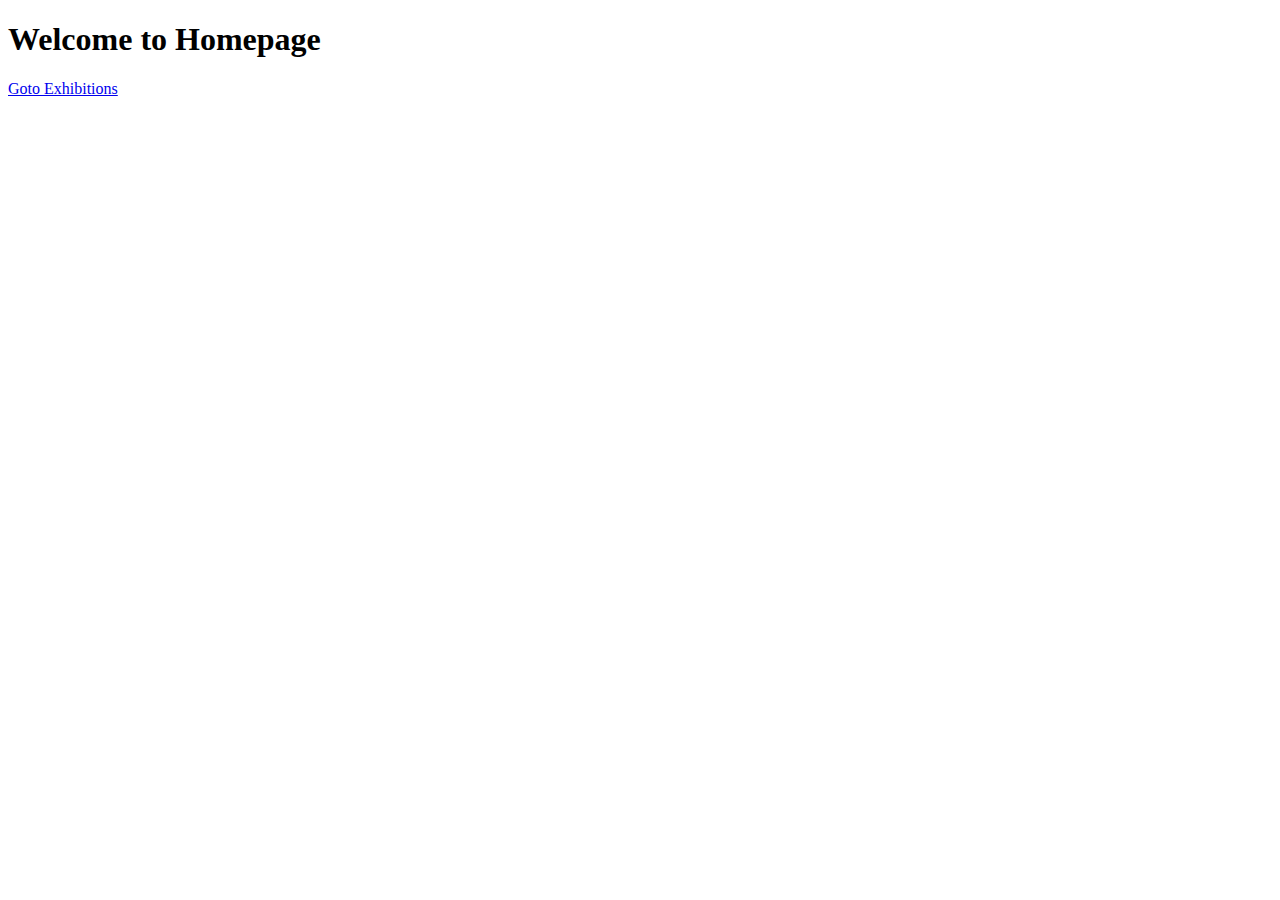
<file: index.html>
<!DOCTYPE html>
<html lang="en">
<head>
    <meta charset="UTF-8">
    <meta http-equiv="X-UA-Compatible" content="IE=edge">
    <meta name="viewport" content="width=device-width, initial-scale=1.0">
    <title>Document</title>
</head>
<body>
    <h1>Welcome to Homepage</h1>
    <a href="/exhibitions.html" target="_blank" rel="noopener noreferrer">Goto Exhibitions</a>
</body>
</html>
</file>
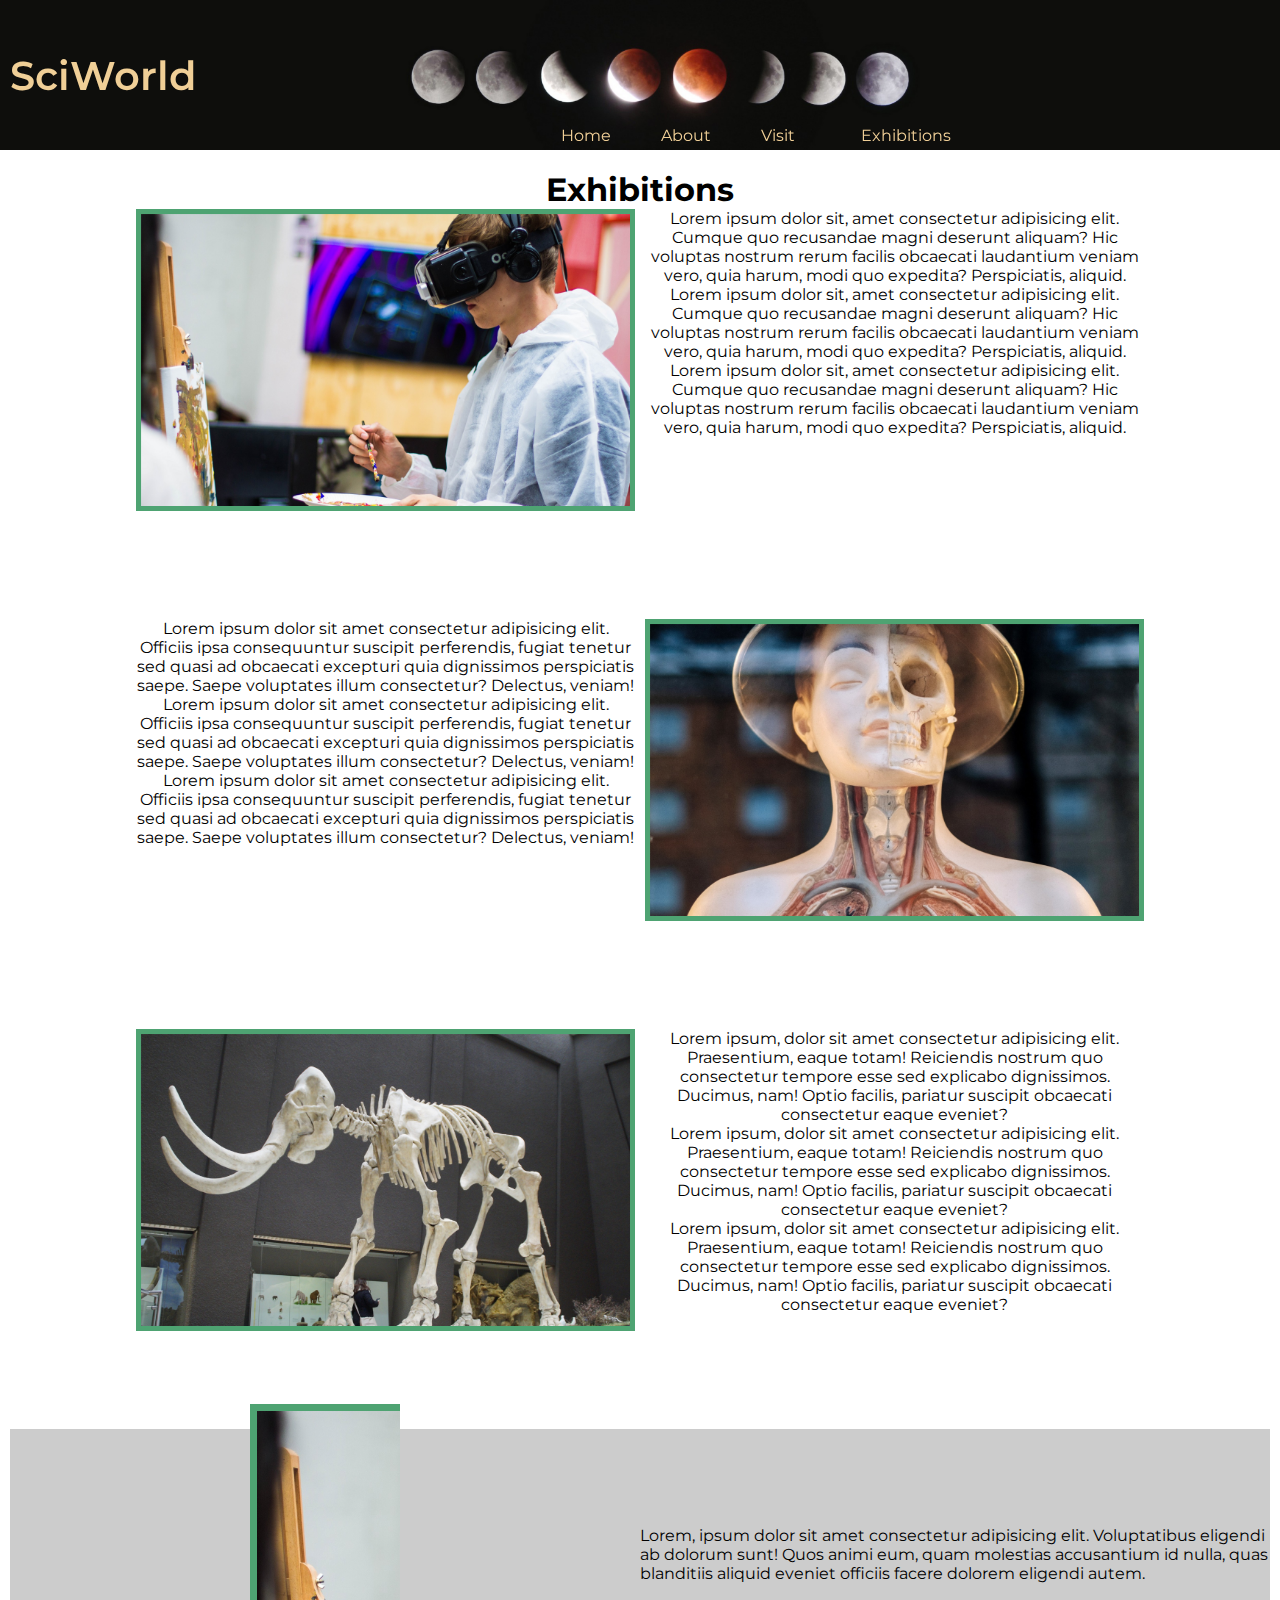
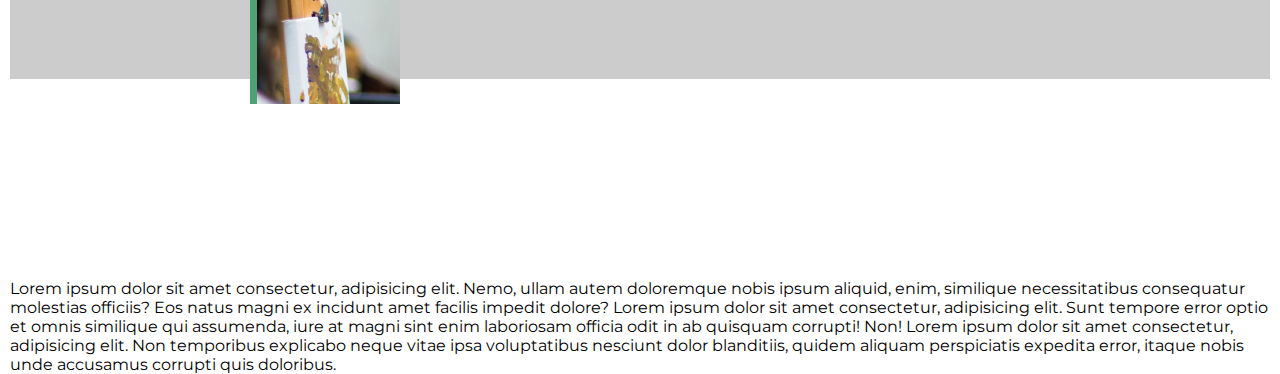
<file: exhibitions.html>
<!DOCTYPE html>
<html lang="en">
<head>
    <meta charset="UTF-8">
    <meta http-equiv="X-UA-Compatible" content="IE=edge">
    <meta name="viewport" content="width=device-width, initial-scale=1.0">
    <title>Exhibitions page</title>
    <link rel="preconnect" href="https://fonts.googleapis.com">
    <link rel="preconnect" href="https://fonts.gstatic.com" crossorigin>
    <link href="https://fonts.googleapis.com/css2?family=Montserrat:ital,wght@0,100;0,200;0,300;0,400;0,500;0,600;0,700;0,800;0,900;1,100;1,200;1,300;1,400;1,500;1,600;1,700;1,800;1,900&display=swap" rel="stylesheet">
    <link rel="stylesheet" href="styles.css" />
    <link rel="stylesheet" href="https://cdnjs.cloudflare.com/ajax/libs/font-awesome/6.2.1/css/all.min.css">
</head>
<body>
    <header id="main-header">
        <div id="logo-wrapper">
            SciWorld
        </div>
        <nav id="main-nav">
            <label class="hamburger-icon" for="hamburger">
                <i class="fa-solid fa-bars"></i>
            </label>
            <input id="hamburger" type="checkbox" />
            <ul id="main-list">
                <li><a href="#" target="_blank" rel="noopener noreferrer">Home</a></li>
                <li><a href="#" target="_blank" rel="noopener noreferrer">About</a></li>
                <li><a href="#" target="_blank" rel="noopener noreferrer">Visit</a></li>
                <li><a href="#" target="_blank" rel="noopener noreferrer">Exhibitions</a></li>
            </ul>
        </nav>
    </header>
    <main id="main-content">
        <h1>Exhibitions</h1>
        <article id="items-wrapper">
            <div id="item1">
                <img src="./images/img1.png" alt="the first image" />
            </div>
            <div id="item2">
                <p>Lorem ipsum dolor sit amet consectetur adipisicing elit. Officiis ipsa consequuntur suscipit perferendis, fugiat tenetur sed quasi ad obcaecati excepturi quia dignissimos perspiciatis saepe. Saepe voluptates illum consectetur? Delectus, veniam!</p>
                <p>Lorem ipsum dolor sit amet consectetur adipisicing elit. Officiis ipsa consequuntur suscipit perferendis, fugiat tenetur sed quasi ad obcaecati excepturi quia dignissimos perspiciatis saepe. Saepe voluptates illum consectetur? Delectus, veniam!</p>
                <p>Lorem ipsum dolor sit amet consectetur adipisicing elit. Officiis ipsa consequuntur suscipit perferendis, fugiat tenetur sed quasi ad obcaecati excepturi quia dignissimos perspiciatis saepe. Saepe voluptates illum consectetur? Delectus, veniam!</p>
            </div>
            <div id="item3">
                <img src="./images/img2.png" alt="the Second image" />
            </div>
            <div id="item4">
                <p>Lorem ipsum dolor sit, amet consectetur adipisicing elit. Cumque quo recusandae magni deserunt aliquam? Hic voluptas nostrum rerum facilis obcaecati laudantium veniam vero, quia harum, modi quo expedita? Perspiciatis, aliquid.</p>
                <p>Lorem ipsum dolor sit, amet consectetur adipisicing elit. Cumque quo recusandae magni deserunt aliquam? Hic voluptas nostrum rerum facilis obcaecati laudantium veniam vero, quia harum, modi quo expedita? Perspiciatis, aliquid.</p>
                <p>Lorem ipsum dolor sit, amet consectetur adipisicing elit. Cumque quo recusandae magni deserunt aliquam? Hic voluptas nostrum rerum facilis obcaecati laudantium veniam vero, quia harum, modi quo expedita? Perspiciatis, aliquid.</p>
            </div>
            <div id="item5">
                <img src="./images/img3.png" alt="the third image" />
            </div>
            <div id="item6">
                <p>Lorem ipsum, dolor sit amet consectetur adipisicing elit. Praesentium, eaque totam! Reiciendis nostrum quo consectetur tempore esse sed explicabo dignissimos. Ducimus, nam! Optio facilis, pariatur suscipit obcaecati consectetur eaque eveniet?</p>
                <p>Lorem ipsum, dolor sit amet consectetur adipisicing elit. Praesentium, eaque totam! Reiciendis nostrum quo consectetur tempore esse sed explicabo dignissimos. Ducimus, nam! Optio facilis, pariatur suscipit obcaecati consectetur eaque eveniet?</p>
                <p>Lorem ipsum, dolor sit amet consectetur adipisicing elit. Praesentium, eaque totam! Reiciendis nostrum quo consectetur tempore esse sed explicabo dignissimos. Ducimus, nam! Optio facilis, pariatur suscipit obcaecati consectetur eaque eveniet?</p>
            </div>
        </article>

        <div id="outer-wrapper">
            <div class="card-wrapper">
                <div class="card"></div>
            </div>
            <div class="other-content">
                <div>Lorem, ipsum dolor sit amet consectetur adipisicing elit. Voluptatibus eligendi ab dolorum sunt! Quos animi eum, quam molestias accusantium id nulla, quas blanditiis aliquid eveniet officiis facere dolorem eligendi autem.</div>
            </div>
        </div>

        <div>Lorem ipsum dolor sit amet consectetur, adipisicing elit. Nemo, ullam autem doloremque nobis ipsum aliquid, enim, similique necessitatibus consequatur molestias officiis? Eos natus magni ex incidunt amet facilis impedit dolore?
            Lorem ipsum dolor sit amet consectetur, adipisicing elit. Sunt tempore error optio et omnis similique qui assumenda, iure at magni sint enim laboriosam officia odit in ab quisquam corrupti! Non!
            Lorem ipsum dolor sit amet consectetur, adipisicing elit. Non temporibus explicabo neque vitae ipsa voluptatibus nesciunt dolor blanditiis, quidem aliquam perspiciatis expedita error, itaque nobis unde accusamus corrupti quis doloribus.
        </div>
    </main>
</body>
</html>
</file>
<file: styles.css>
:root {
    --primary-color: #F0CF97;
}

* {
    padding: 0;
    margin: 0;
    font-family: 'Montserrat', sans-serif;
    box-sizing: border-box;
}


/** Mobile first **/

html, body {
  width: 100%;
}

img {
    max-width: 100%;
    width: auto;
    height: auto;
}

#logo-wrapper {
    font-style: normal;
    font-weight: 600;
    font-size: 40px;
    line-height: 49px;
}

#main-header {
    width: 100%;
    background: url('./images/banner.png');
    background-size: cover;
    color: var(--primary-color);
    display: flex;
    align-items: center;
    justify-content: space-between;
    height: 90px;
    padding: 0 10px;
    position: fixed;
}

#main-list, #hamburger {
    display: none;
}

#hamburger:checked + #main-list {
    display: block;
}

li {
    width: 100px;
    padding: 5px;
    cursor: pointer;
}

li:hover a{
    color: black
}

li a {
    text-decoration: none;
    color: var(--primary-color);
}

#main-list {
    position: absolute;
    right: 10px;
    list-style: none;
    background: #fff;
    border-radius: 5PX;
    BOX-SHADOW: 1px 1px 1px 1px #ccc
}

#main-content {
    padding: 100px 10px 0 10px;
}

/** Media queries */

@media (min-width: 500px) {

    li:hover a{
        color: #fff;
    }

    #main-header {
        height: 150px;
    }

    #logo-wrapper {
        width: 20%;
    }

    #main-nav{
        width: 80%;
        height: 100%;
    }

    .hamburger-icon{
        display: none;
    }

    #main-list {
        display: flex;
        background: transparent;
        box-shadow: none;
        width: 100%;
        justify-content: center;
        align-items: flex-end;
        height: 100%;
        position: relative
    }
    #main-content {
        display: flex;
        flex-direction: column;
        width: 100%;
        align-items: center;
        padding-top: 170px
    }
    #items-wrapper {
        display: grid;
        grid-template-columns: repeat(2, 1fr);
        grid-template-rows: repeat(3, 400px);
        gap: 10px;
        width: 80%;
    }

    #item1 {
        grid-column: 1;
        grid-row: 1;
    }
    #item2 {
        grid-column: 1;
        grid-row: 2;
        text-align: center;
    }
    #item3 {
        grid-column: 1;
        grid-row: 3;
    }
    #item4 {
        grid-column: 2/2;
        grid-row: 1;
        text-align: center;
    }
    #item5 {
        grid-column: 2;
        grid-row: 2;
    }
    #item6 {
        grid-column: 2;
        grid-row: 3;
        text-align: center;
    }

    #outer-wrapper {
        width: 100%;
        display: flex;
        height: 250px;
        background-color: #ccc;
        margin-bottom: 200px;
    }
    .card-wrapper {
        width: 50%;
        display: flex;
        align-items: center;
        justify-content: center;
    }

    .card {
        background: url('./images/img1.png');
        width: 150px;
        height: 300px;
    }

    .other-content {
        display: flex;
        align-items: center;
        justify-content: center;
        width: 50%;
    }
}
</file>
